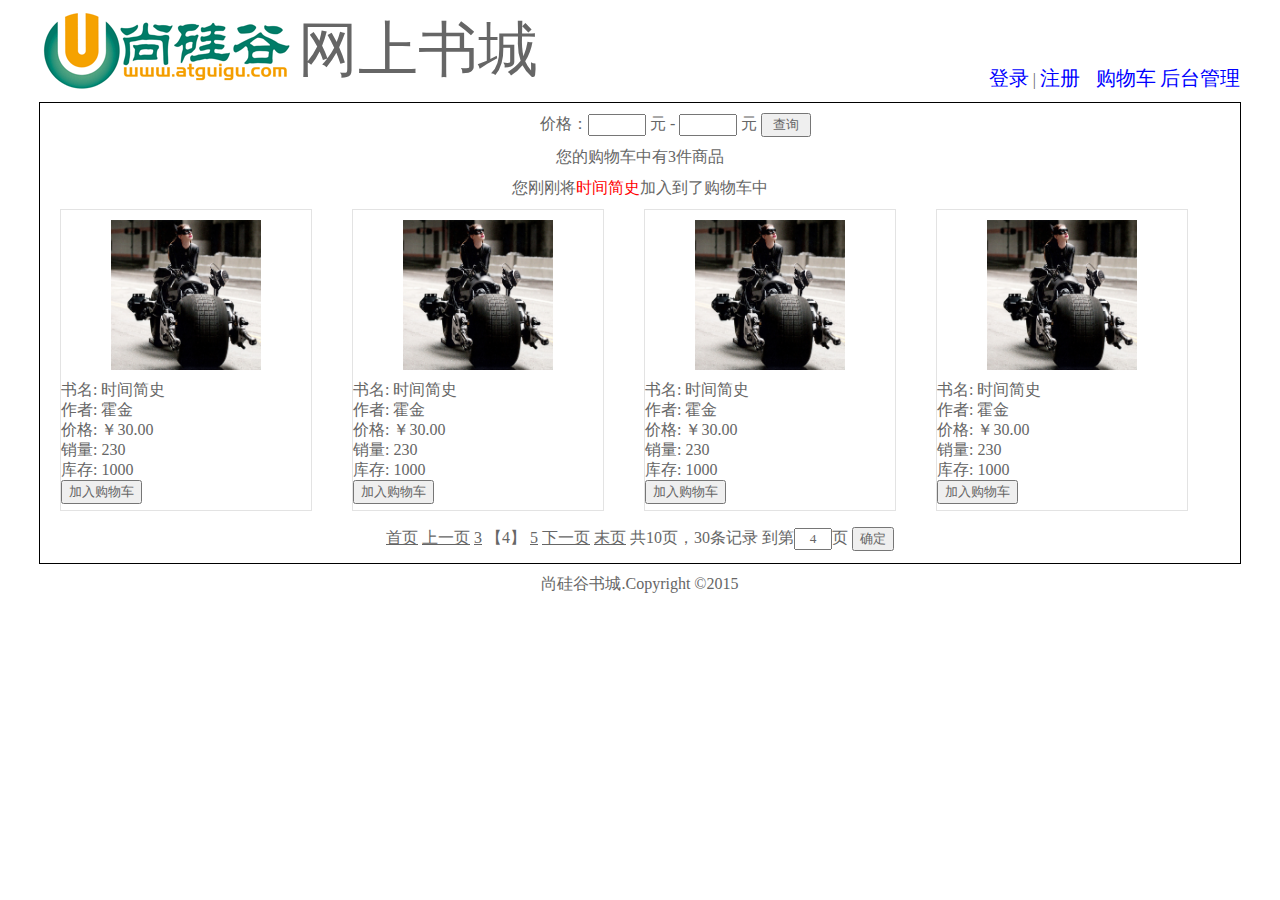
<file: bookShop/index.html>
<!DOCTYPE html>
<html>
<head>
<meta charset="UTF-8">
<title>书城首页</title>
<link type="text/css" rel="stylesheet" href="static/css/style.css" >
</head>
<body>
	
	<div id="header">
			<img class="logo_img" alt="" src="static/img/logo.gif" >
			<span class="wel_word">网上书城</span>
			<div>
				<a href="pages/user/login.html">登录</a> | 
				<a href="pages/user/regist.html">注册</a> &nbsp;&nbsp;
				<a href="pages/cart/cart.html">购物车</a>
				<a href="pages/manager/manager.html">后台管理</a>
			</div>
	</div>
	<div id="main">
		<div id="book">
			<div class="book_cond">
				<form action="" method="get">
					价格：<input id="min" type="text" name="min" value=""> 元 - 
						<input id="max" type="text" name="max" value=""> 元 
						<input type="submit" value="查询" />
				</form>
			</div>
			<div style="text-align: center">
				<span>您的购物车中有3件商品</span>
				<div>
					您刚刚将<span style="color: red">时间简史</span>加入到了购物车中
				</div>
			</div>
			<div class="b_list">
				<div class="img_div">
					<img class="book_img" alt="" src="static/img/default.jpg" />
				</div>
				<div class="book_info">
					<div class="book_name">
						<span class="sp1">书名:</span>
						<span class="sp2">时间简史</span>
					</div>
					<div class="book_author">
						<span class="sp1">作者:</span>
						<span class="sp2">霍金</span>
					</div>
					<div class="book_price">
						<span class="sp1">价格:</span>
						<span class="sp2">￥30.00</span>
					</div>
					<div class="book_sales">
						<span class="sp1">销量:</span>
						<span class="sp2">230</span>
					</div>
					<div class="book_amount">
						<span class="sp1">库存:</span>
						<span class="sp2">1000</span>
					</div>
					<div class="book_add">
						<button>加入购物车</button>
					</div>
				</div>
			</div>
			
			<div class="b_list">
				<div class="img_div">
					<img class="book_img" alt="" src="static/img/default.jpg" />
				</div>
				<div class="book_info">
					<div class="book_name">
						<span class="sp1">书名:</span>
						<span class="sp2">时间简史</span>
					</div>
					<div class="book_author">
						<span class="sp1">作者:</span>
						<span class="sp2">霍金</span>
					</div>
					<div class="book_price">
						<span class="sp1">价格:</span>
						<span class="sp2">￥30.00</span>
					</div>
					<div class="book_sales">
						<span class="sp1">销量:</span>
						<span class="sp2">230</span>
					</div>
					<div class="book_amount">
						<span class="sp1">库存:</span>
						<span class="sp2">1000</span>
					</div>
					<div class="book_add">
						<button>加入购物车</button>
					</div>
				</div>
			</div>
			
			<div class="b_list">
				<div class="img_div">
					<img class="book_img" alt="" src="static/img/default.jpg" />
				</div>
				<div class="book_info">
					<div class="book_name">
						<span class="sp1">书名:</span>
						<span class="sp2">时间简史</span>
					</div>
					<div class="book_author">
						<span class="sp1">作者:</span>
						<span class="sp2">霍金</span>
					</div>
					<div class="book_price">
						<span class="sp1">价格:</span>
						<span class="sp2">￥30.00</span>
					</div>
					<div class="book_sales">
						<span class="sp1">销量:</span>
						<span class="sp2">230</span>
					</div>
					<div class="book_amount">
						<span class="sp1">库存:</span>
						<span class="sp2">1000</span>
					</div>
					<div class="book_add">
						<button>加入购物车</button>
					</div>
				</div>
			</div>
			
			<div class="b_list">
				<div class="img_div">
					<img class="book_img" alt="" src="static/img/default.jpg" />
				</div>
				<div class="book_info">
					<div class="book_name">
						<span class="sp1">书名:</span>
						<span class="sp2">时间简史</span>
					</div>
					<div class="book_author">
						<span class="sp1">作者:</span>
						<span class="sp2">霍金</span>
					</div>
					<div class="book_price">
						<span class="sp1">价格:</span>
						<span class="sp2">￥30.00</span>
					</div>
					<div class="book_sales">
						<span class="sp1">销量:</span>
						<span class="sp2">230</span>
					</div>
					<div class="book_amount">
						<span class="sp1">库存:</span>
						<span class="sp2">1000</span>
					</div>
					<div class="book_add">
						<button>加入购物车</button>
					</div>
				</div>
			</div>
		</div>
		
		<div id="page_nav">
		<a href="#">首页</a>
		<a href="#">上一页</a>
		<a href="#">3</a>
		【4】
		<a href="#">5</a>
		<a href="#">下一页</a>
		<a href="#">末页</a>
		共10页，30条记录 到第<input value="4" name="pn" id="pn_input"/>页
		<input type="button" value="确定">
		</div>
	
	</div>
	
	<div id="bottom">
		<span>
			尚硅谷书城.Copyright &copy;2015
		</span>
	</div>
</body>
</html>
</file>
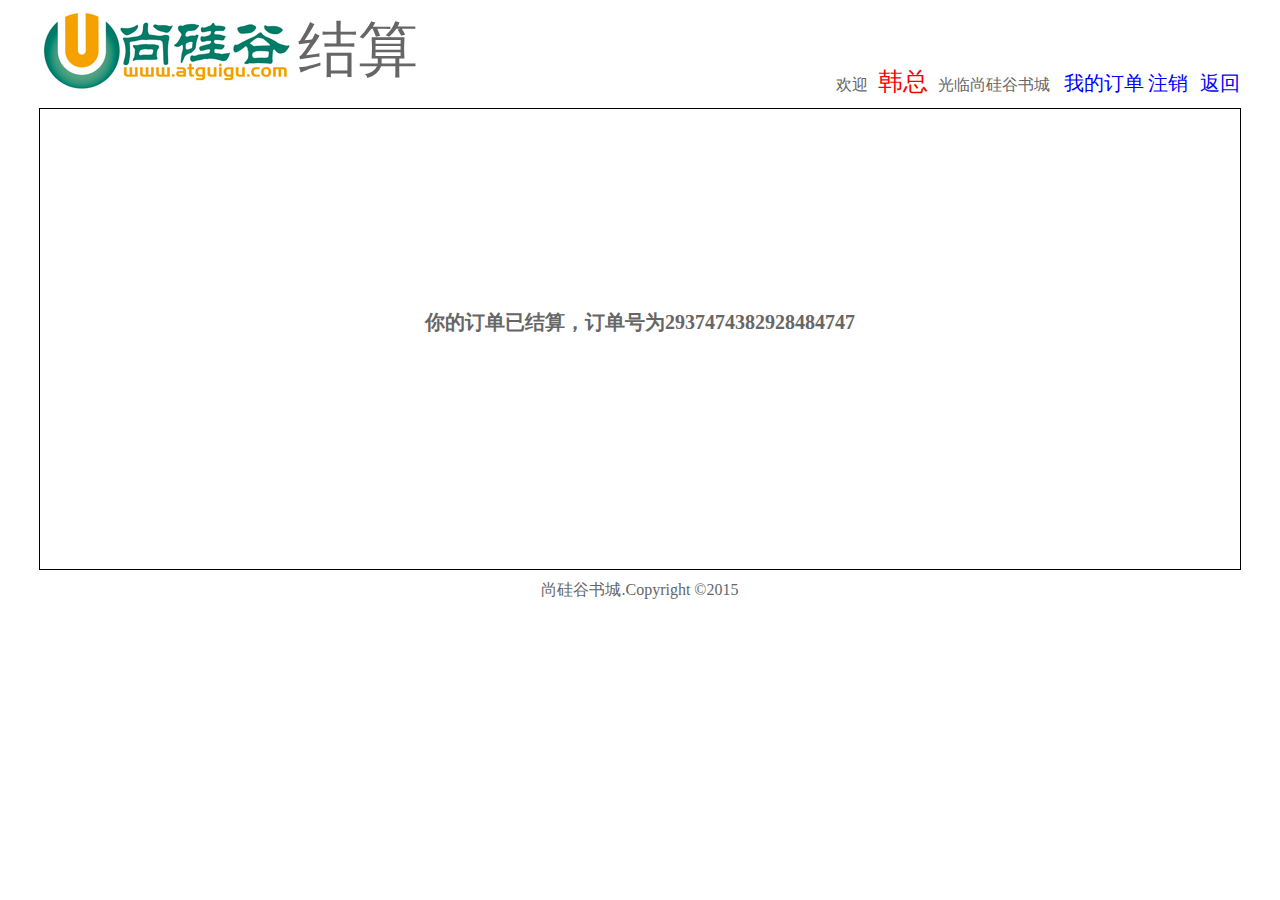
<file: bookShop/pages/cart/checkout.html>
<!DOCTYPE html>
<html>
<head>
<meta charset="UTF-8">
<title>结算页面</title>
<link type="text/css" rel="stylesheet" href="../../static/css/style.css" >
<style type="text/css">
	h1 {
		text-align: center;
		margin-top: 200px;
	}
</style>
</head>
<body>
	
	<div id="header">
			<img class="logo_img" alt="" src="../../static/img/logo.gif" >
			<span class="wel_word">结算</span>
			<div>
				<span>欢迎<span class="um_span">韩总</span>光临尚硅谷书城</span>
				<a href="../order/order.html">我的订单</a>
				<a href="../../index.html">注销</a>&nbsp;&nbsp;
				<a href="../../index.html">返回</a>
			</div>
	</div>
	
	<div id="main">
		
		<h1>你的订单已结算，订单号为2937474382928484747</h1>
		
	
	</div>
	
	<div id="bottom">
		<span>
			尚硅谷书城.Copyright &copy;2015
		</span>
	</div>
</body>
</html>
</file>
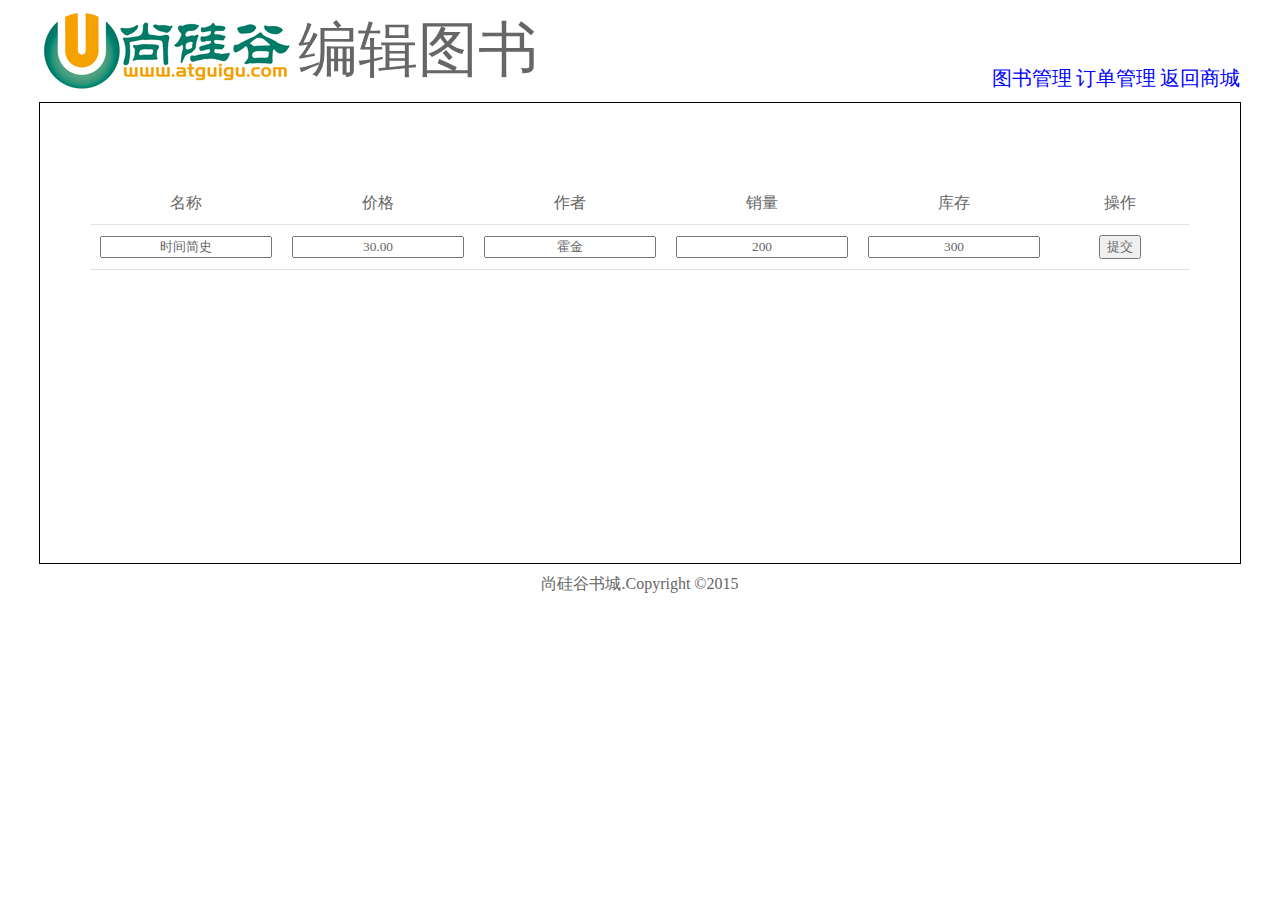
<file: bookShop/pages/manager/book_edit.html>
<!DOCTYPE html>
<html>
<head>
<meta charset="UTF-8">
<title>编辑图书</title>
<link type="text/css" rel="stylesheet" href="../../static/css/style.css" >
<style type="text/css">
	h1 {
		text-align: center;
		margin-top: 200px;
	}
	
	h1 a {
		color:red;
	}
	
	input {
		text-align: center;
	}
</style>
</head>
<body>
		<div id="header">
			<img class="logo_img" alt="" src="../../static/img/logo.gif" >
			<span class="wel_word">编辑图书</span>
			<div>
				<a href="book_manager.html">图书管理</a>
				<a href="order_manager.html">订单管理</a>
				<a href="../../index.html">返回商城</a>
			</div>
		</div>
		
		<div id="main">
			<form action="book_manager.html">
				<table>
					<tr>
						<td>名称</td>
						<td>价格</td>
						<td>作者</td>
						<td>销量</td>
						<td>库存</td>
						<td colspan="2">操作</td>
					</tr>		
					<tr>
						<td><input name="book_name" type="text" value="时间简史"/></td>
						<td><input name="book_price" type="text" value="30.00"/></td>
						<td><input name="book_author" type="text" value="霍金"/></td>
						<td><input name="book_sales" type="text" value="200"/></td>
						<td><input name="book_stock" type="text" value="300"/></td>
						<td><input type="submit" value="提交"/></td>
					</tr>	
				</table>
			</form>
			
	
		</div>
		
		<div id="bottom">
			<span>
				尚硅谷书城.Copyright &copy;2015
			</span>
		</div>
</body>
</html>
</file>
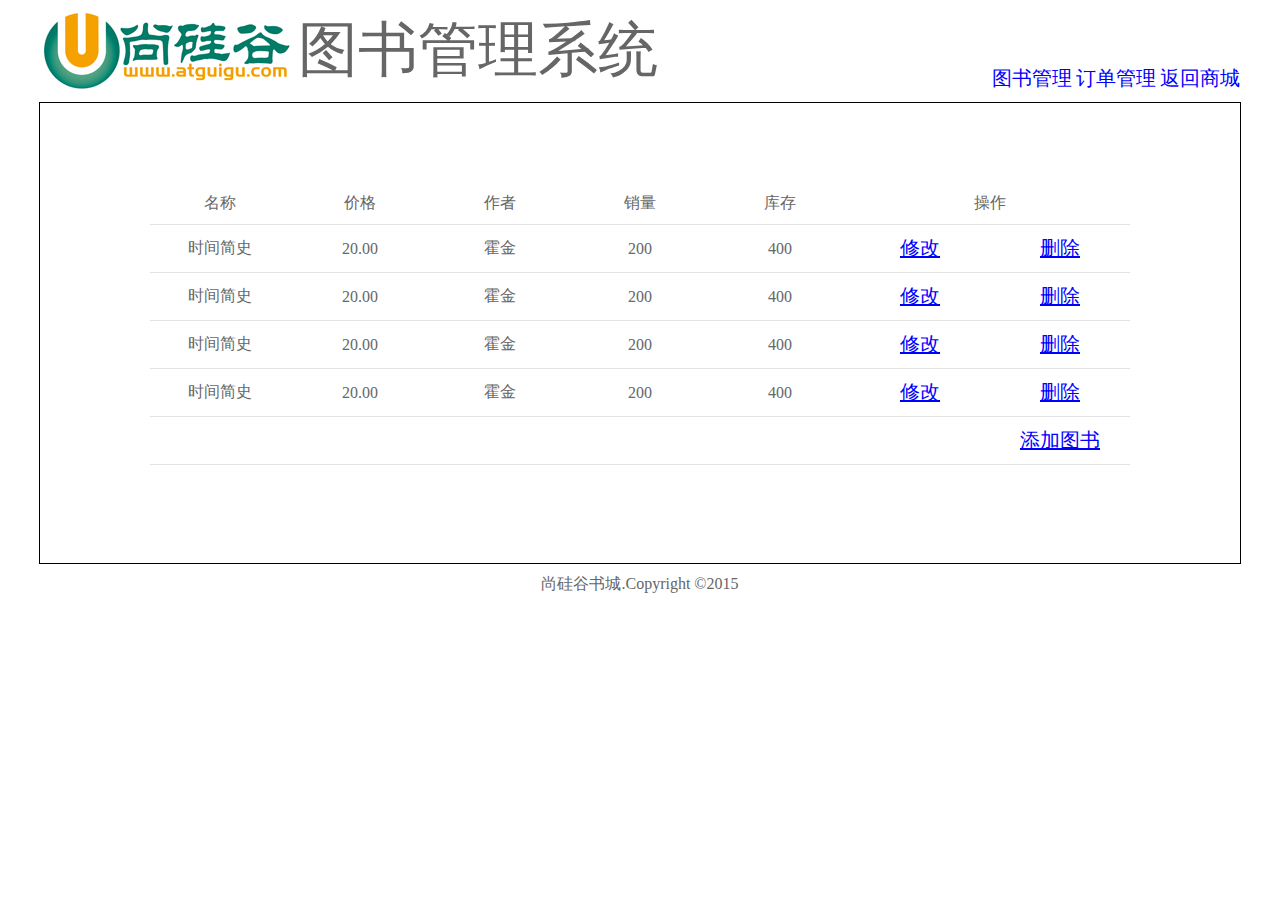
<file: bookShop/pages/manager/book_manager.html>
<!DOCTYPE html>
<html>
<head>
<meta charset="UTF-8">
<title>图书管理</title>
<link type="text/css" rel="stylesheet" href="../../static/css/style.css" >
</head>
<body>
	
	<div id="header">
			<img class="logo_img" alt="" src="../../static/img/logo.gif" >
			<span class="wel_word">图书管理系统</span>
			<div>
				<a href="book_manager.html">图书管理</a>
				<a href="order_manager.html">订单管理</a>
				<a href="../../index.html">返回商城</a>
			</div>
	</div>
	
	<div id="main">
		<table>
			<tr>
				<td>名称</td>
				<td>价格</td>
				<td>作者</td>
				<td>销量</td>
				<td>库存</td>
				<td colspan="2">操作</td>
			</tr>		
			<tr>
				<td>时间简史</td>
				<td>20.00</td>
				<td>霍金</td>
				<td>200</td>
				<td>400</td>
				<td><a href="book_edit.html">修改</a></td>
				<td><a href="#">删除</a></td>
			</tr>	
			
			<tr>
				<td>时间简史</td>
				<td>20.00</td>
				<td>霍金</td>
				<td>200</td>
				<td>400</td>
				<td><a href="book_edit.html">修改</a></td>
				<td><a href="#">删除</a></td>
			</tr>	
			
			<tr>
				<td>时间简史</td>
				<td>20.00</td>
				<td>霍金</td>
				<td>200</td>
				<td>400</td>
				<td><a href="book_edit.html">修改</a></td>
				<td><a href="#">删除</a></td>
			</tr>	
			
			<tr>
				<td>时间简史</td>
				<td>20.00</td>
				<td>霍金</td>
				<td>200</td>
				<td>400</td>
				<td><a href="book_edit.html">修改</a></td>
				<td><a href="#">删除</a></td>
			</tr>	
			
			<tr>
				<td></td>
				<td></td>
				<td></td>
				<td></td>
				<td></td>
				<td></td>
				<td><a href="book_edit.html">添加图书</a></td>
			</tr>	
		</table>
	</div>
	
	<div id="bottom">
		<span>
			尚硅谷书城.Copyright &copy;2015
		</span>
	</div>
</body>
</html>
</file>
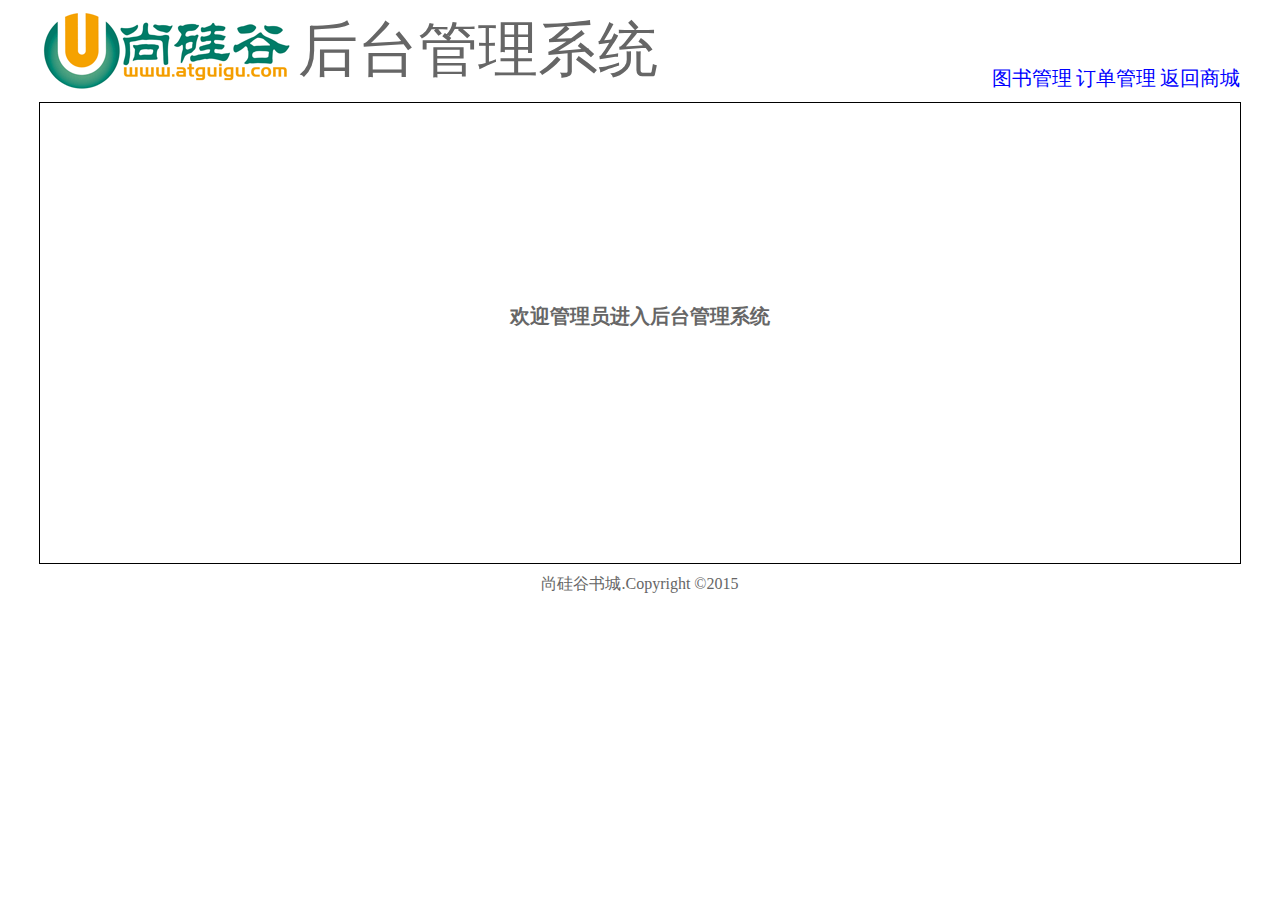
<file: bookShop/pages/manager/manager.html>
<!DOCTYPE html>
<html>
<head>
<meta charset="UTF-8">
<title>后台管理</title>
<link type="text/css" rel="stylesheet" href="../../static/css/style.css" >
<style type="text/css">
	h1 {
		text-align: center;
		margin-top: 200px;
	}
</style>
</head>
<body>
	
	<div id="header">
			<img class="logo_img" alt="" src="../../static/img/logo.gif" >
			<span class="wel_word">后台管理系统</span>
			<div>
				<a href="book_manager.html">图书管理</a>
				<a href="order_manager.html">订单管理</a>
				<a href="../../index.html">返回商城</a>
			</div>
	</div>
	
	<div id="main">
		<h1>欢迎管理员进入后台管理系统</h1>
	</div>
	
	<div id="bottom">
		<span>
			尚硅谷书城.Copyright &copy;2015
		</span>
	</div>
</body>
</html>
</file>
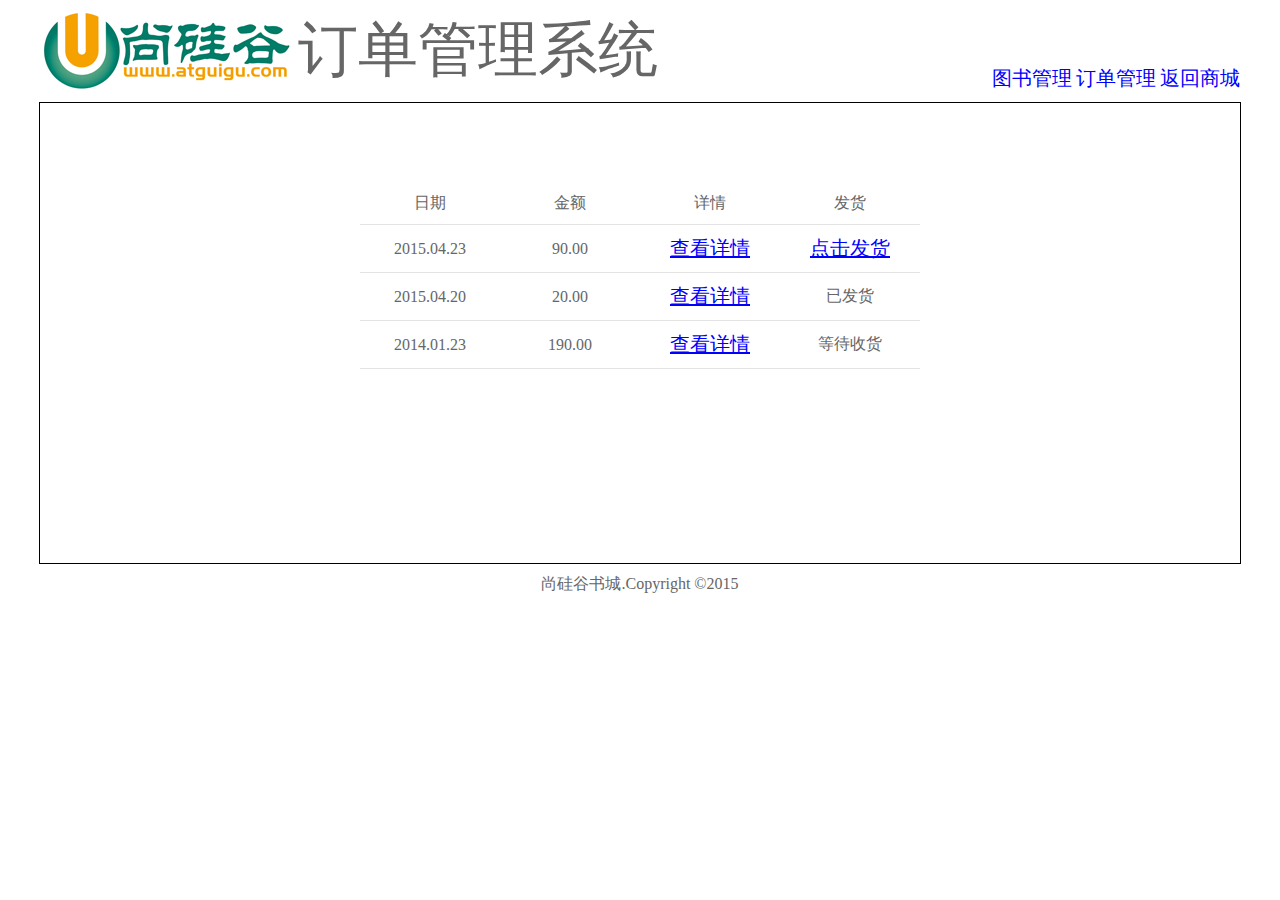
<file: bookShop/pages/manager/order_manager.html>
<!DOCTYPE html>
<html>
<head>
<meta charset="UTF-8">
<title>订单管理</title>
<link type="text/css" rel="stylesheet" href="../../static/css/style.css" >
</head>
<body>
	
	<div id="header">
			<img class="logo_img" alt="" src="../../static/img/logo.gif" >
			<span class="wel_word">订单管理系统</span>
			<div>
				<a href="book_manager.html">图书管理</a>
				<a href="order_manager.html">订单管理</a>
				<a href="../../index.html">返回商城</a>
			</div>
	</div>
	
	<div id="main">
		<table>
			<tr>
				<td>日期</td>
				<td>金额</td>
				<td>详情</td>
				<td>发货</td>
				
			</tr>		
			<tr>
				<td>2015.04.23</td>
				<td>90.00</td>
				<td><a href="#">查看详情</a></td>
				<td><a href="#">点击发货</a></td>
			</tr>	
			
			<tr>
				<td>2015.04.20</td>
				<td>20.00</td>
				<td><a href="#">查看详情</a></td>
				<td>已发货</td>
			</tr>	
			
			<tr>
				<td>2014.01.23</td>
				<td>190.00</td>
				<td><a href="#">查看详情</a></td>
				<td>等待收货</td>
			</tr>		
		</table>
	</div>
	
	<div id="bottom">
		<span>
			尚硅谷书城.Copyright &copy;2015
		</span>
	</div>
</body>
</html>
</file>
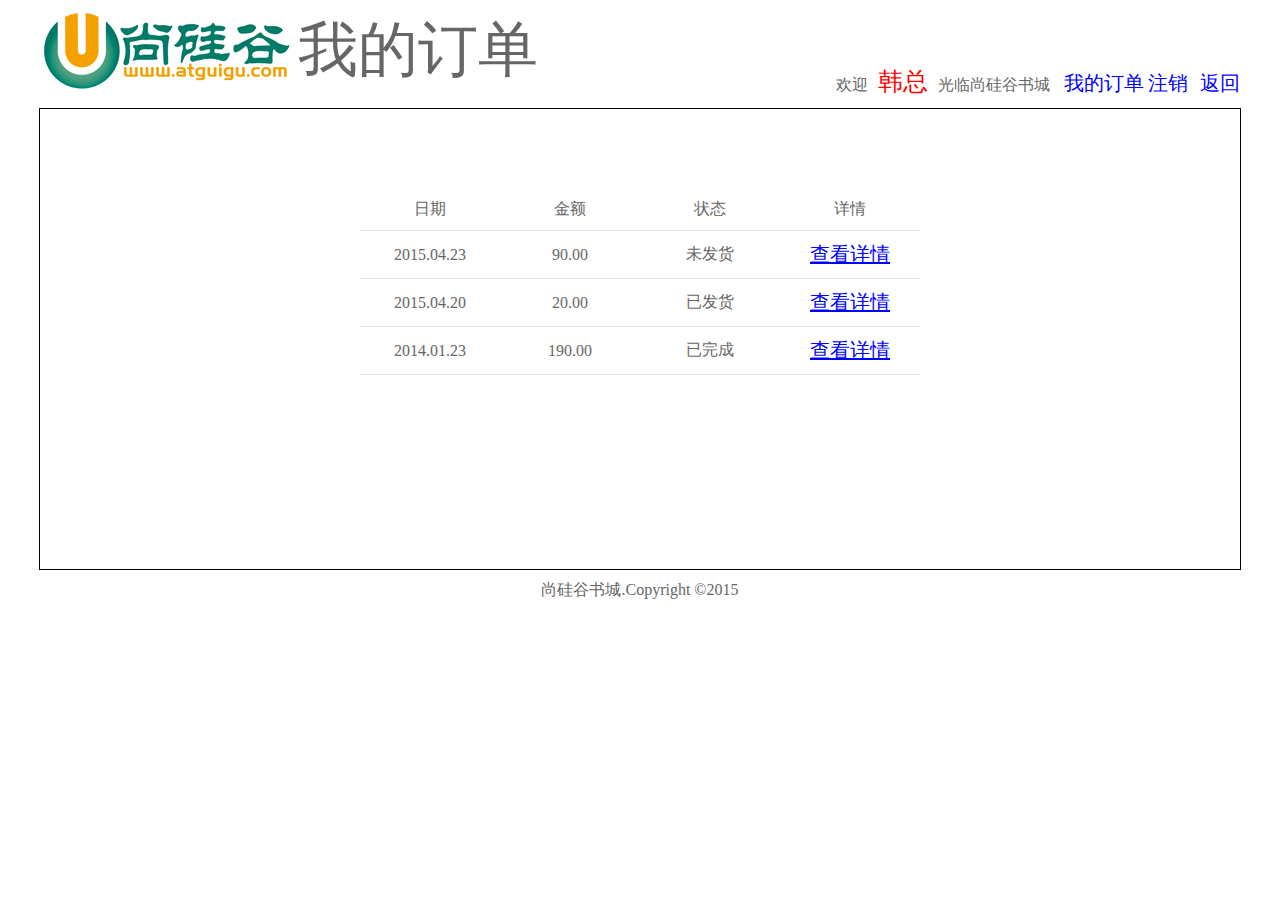
<file: bookShop/pages/order/order.html>
<!DOCTYPE html>
<html>
<head>
<meta charset="UTF-8">
<title>我的订单</title>
<link type="text/css" rel="stylesheet" href="../../static/css/style.css" >
<style type="text/css">
	h1 {
		text-align: center;
		margin-top: 200px;
	}
</style>
</head>
<body>
	
	<div id="header">
			<img class="logo_img" alt="" src="../../static/img/logo.gif" >
			<span class="wel_word">我的订单</span>
			<div>
				<span>欢迎<span class="um_span">韩总</span>光临尚硅谷书城</span>
				<a href="../order/order.html">我的订单</a>
				<a href="../../index.html">注销</a>&nbsp;&nbsp;
				<a href="../../index.html">返回</a>
			</div>
	</div>
	
	<div id="main">
		
		<table>
			<tr>
				<td>日期</td>
				<td>金额</td>
				<td>状态</td>
				<td>详情</td>
			</tr>		
			<tr>
				<td>2015.04.23</td>
				<td>90.00</td>
				<td>未发货</td>
				<td><a href="#">查看详情</a></td>
			</tr>	
			
			<tr>
				<td>2015.04.20</td>
				<td>20.00</td>
				<td>已发货</td>
				<td><a href="#">查看详情</a></td>
			</tr>	
			
			<tr>
				<td>2014.01.23</td>
				<td>190.00</td>
				<td>已完成</td>
				<td><a href="#">查看详情</a></td>
			</tr>		
		</table>
		
	
	</div>
	
	<div id="bottom">
		<span>
			尚硅谷书城.Copyright &copy;2015
		</span>
	</div>
</body>
</html>
</file>
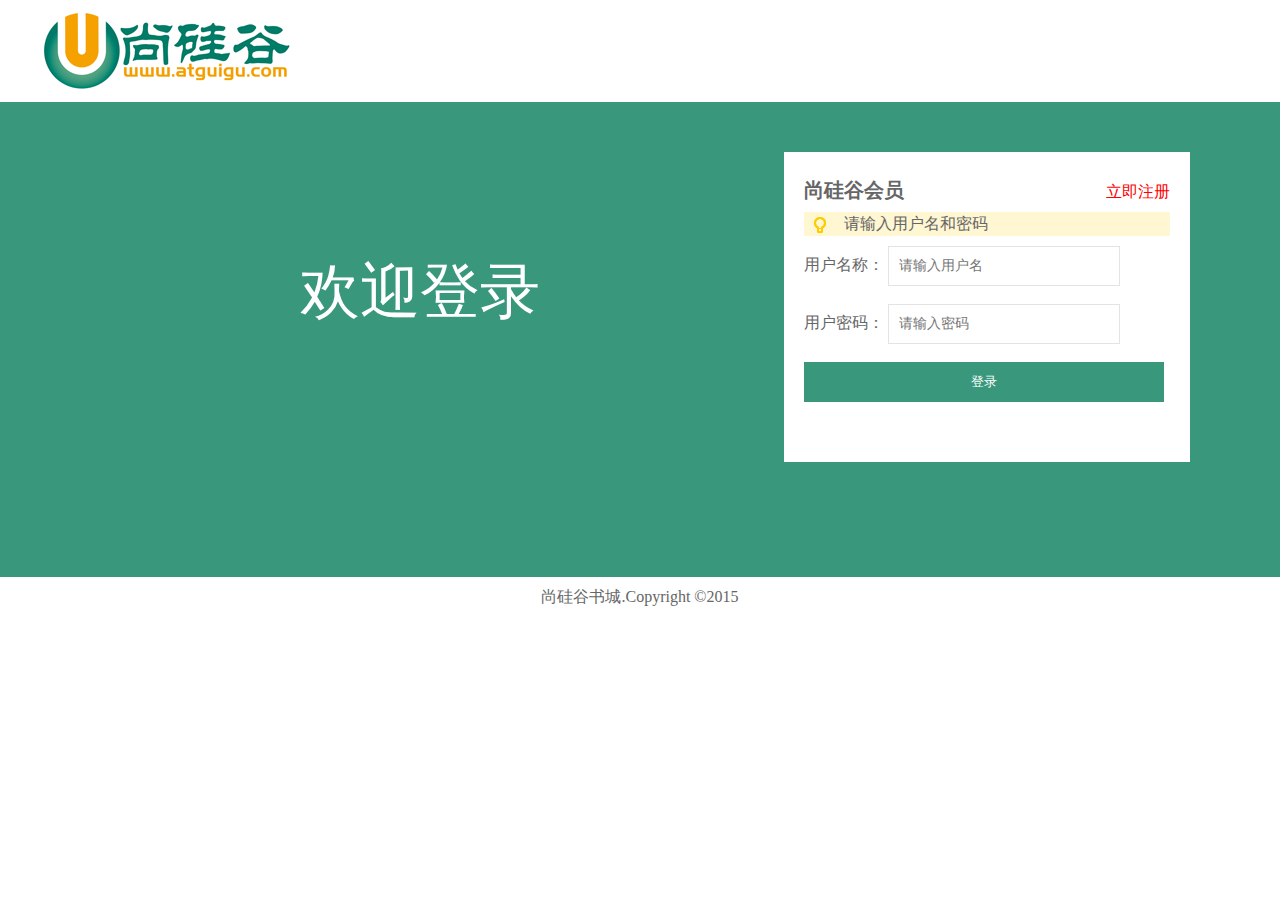
<file: bookShop/pages/user/login.html>
<!DOCTYPE html>
<html>
<head>
<meta charset="UTF-8">
<title>尚硅谷会员登录页面</title>
<link type="text/css" rel="stylesheet" href="../../static/css/style.css" >
</head>
<body>
		<div id="login_header">
			<img class="logo_img" alt="" src="../../static/img/logo.gif" >
		</div>
		
			<div class="login_banner">
			
				<div id="l_content">
					<span class="login_word">欢迎登录</span>
				</div>
				
				<div id="content">
					<div class="login_form">
						<div class="login_box">
							<div class="tit">
								<h1>尚硅谷会员</h1>
								<a href="regist.html">立即注册</a>
							</div>
							<div class="msg_cont">
								<b></b>
								<span class="errorMsg">请输入用户名和密码</span>
							</div>
							<div class="form">
								<form action="login_success.html">
									<label>用户名称：</label>
									<input class="itxt" type="text" placeholder="请输入用户名" autocomplete="off" tabindex="1" name="username" />
									<br />
									<br />
									<label>用户密码：</label>
									<input class="itxt" type="password" placeholder="请输入密码" autocomplete="off" tabindex="1" name="password" />
									<br />
									<br />
									<input type="submit" value="登录" id="sub_btn" />
								</form>
							</div>
							
						</div>
					</div>
				</div>
			</div>
		<div id="bottom">
			<span>
				尚硅谷书城.Copyright &copy;2015
			</span>
		</div>
</body>
</html>
</file>
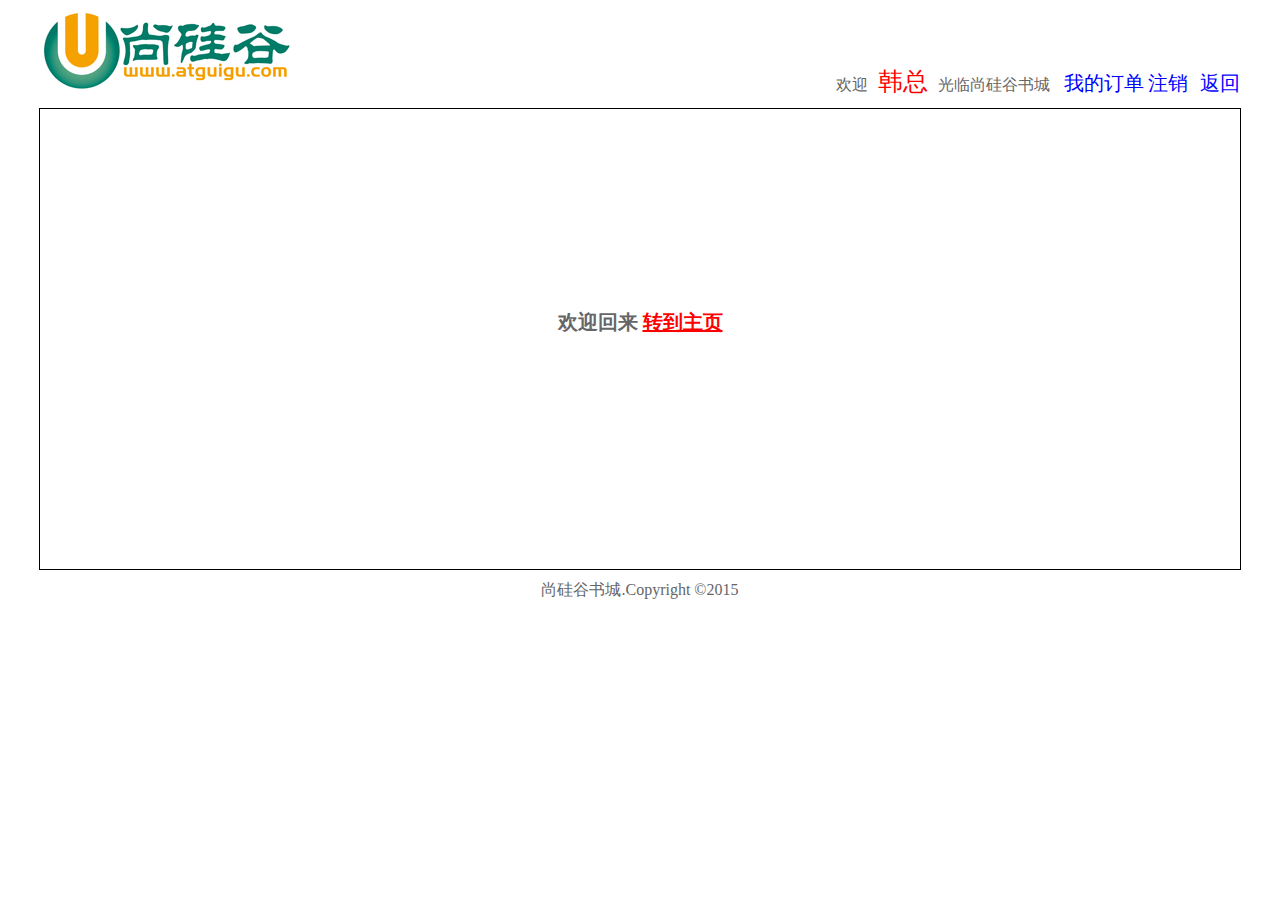
<file: bookShop/pages/user/login_success.html>
<!DOCTYPE html>
<html>
<head>
<meta charset="UTF-8">
<title>尚硅谷会员注册页面</title>
<link type="text/css" rel="stylesheet" href="../../static/css/style.css" >
<style type="text/css">
	h1 {
		text-align: center;
		margin-top: 200px;
	}
	
	h1 a {
		color:red;
	}
</style>
</head>
<body>
		<div id="header">
				<img class="logo_img" alt="" src="../../static/img/logo.gif" >
				<div>
					<span>欢迎<span class="um_span">韩总</span>光临尚硅谷书城</span>
					<a href="../order/order.html">我的订单</a>
					<a href="../../index.html">注销</a>&nbsp;&nbsp;
					<a href="../../index.html">返回</a>
				</div>
		</div>
		
		<div id="main">
		
			<h1>欢迎回来 <a href="../../index.html">转到主页</a></h1>
	
		</div>
		
		<div id="bottom">
			<span>
				尚硅谷书城.Copyright &copy;2015
			</span>
		</div>
</body>
</html>
</file>
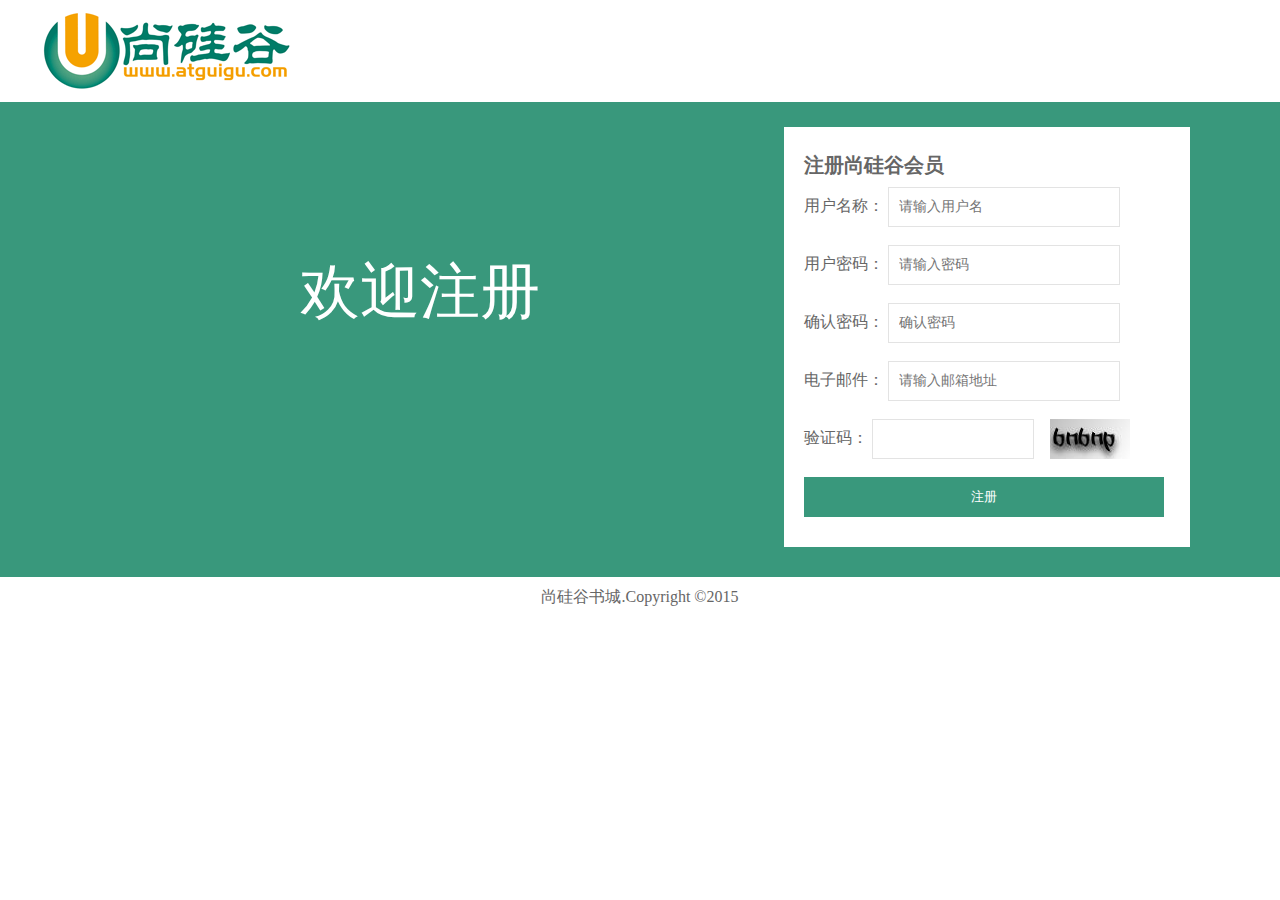
<file: bookShop/pages/user/regist.html>
<!DOCTYPE html>
<html>
<head>
<meta charset="UTF-8">
<title>尚硅谷会员注册页面</title>
<link type="text/css" rel="stylesheet" href="../../static/css/style.css" >
<script type="text/javascript" src="../../static/script/jquery-1.7.2.js"></script>
<script type="text/javascript">

	// 加载完成后
	$(function(){
		// 绑定注册按钮点击事件
		$("#sub_btn").click(function(){
			// 验证用户名：必须由字母，数字下划线组成，并且长度为 5 到 12 位
			// 1.获取用户名输入框
			var username = $("#username").val();
			// 2.创建用户名正则表达式
			var usernamePatt = /^\w{5,12}$/;
			// 3.使用test方法验证
			if(!usernamePatt.test(username)) {
				// 4.获取错误提示框，显示错误信息
				$(".errorMsg").text("用户名格式有误");
				return false;
			}

			// 验证密码：必须由字母，数字下划线组成，并且长度为 5 到 12 位
			// 1.获取密码输入框
			var password = $("#password").val();
			// 2.创建密码正则表达式
			var pwdPatt = /^\w{5,12}$/;
			// 3.使用test方法验证
			if(!pwdPatt.test(password)){
				// 4.获取错误提示框，显示错误信息
				$(".errorMsg").text("密码格式有误");
				return false;
			}

			// 验证确认密码：和密码相同
			// 1.获取密码输入框
			var password = $("#password").val();
			// 2.获取确认密码输入框
			var repwd = $("#repwd").val();
			// 3.判断是否相等
			if(!(password == repwd)){
				// 4.获取错误提示框，显示错误信息
				$(".errorMsg").text("确认密码不一致");
				return false;
			}

			// 邮箱验证：xxxxx@xxx.com
			// 1.获取邮箱输入框
			var email = $("#email").val();
			// 2.创建邮箱正则表达式
			var emailPatt = /^[a-z\d]+(\.[a-z\d]+)*@([\da-z](-[\da-z])?)+(\.{1,2}[a-z]+)+$/;
			// 3.使用test方法验证
			if(!emailPatt.test(email)){
				// 4.获取错误提示框，显示错误信息
				$(".errorMsg").text("邮箱格式有误");
				return false;
			}

			// 验证码：现在只需要验证用户已输入。因为还没讲到服务器。验证码生成。
			// 1.获取验证码输入框
			var code = $("#code").val();
			// 去掉验证码前后空格
			code = $.trim(code);
			// 2.判空
			if (code == null || code == ""){
				// 3.获取错误提示框，显示错误信息
				$(".errorMsg").text("验证码有误");
				return false;
			}


			// 全部验证正确后，错误提示信息清除
			$(".errorMsg").text("");
		});
	});
</script>
<style type="text/css">
	.login_form{
		height:420px;
		margin-top: 25px;
	}
	
</style>
</head>
<body>
		<div id="login_header">
			<img class="logo_img" alt="" src="../../static/img/logo.gif" >
		</div>
		
			<div class="login_banner">
			
				<div id="l_content">
					<span class="login_word">欢迎注册</span>
				</div>
				
				<div id="content">
					<div class="login_form">
						<div class="login_box">
							<div class="tit">
								<h1>注册尚硅谷会员</h1>
								<span class="errorMsg"></span>
							</div>
							<div class="form">
								<form action="regist_success.html">
									<label>用户名称：</label>
									<input class="itxt" type="text" placeholder="请输入用户名" autocomplete="off" tabindex="1" name="username" id="username" />
									<br />
									<br />
									<label>用户密码：</label>
									<input class="itxt" type="password" placeholder="请输入密码" autocomplete="off" tabindex="1" name="password" id="password" />
									<br />
									<br />
									<label>确认密码：</label>
									<input class="itxt" type="password" placeholder="确认密码" autocomplete="off" tabindex="1" name="repwd" id="repwd" />
									<br />
									<br />
									<label>电子邮件：</label>
									<input class="itxt" type="text" placeholder="请输入邮箱地址" autocomplete="off" tabindex="1" name="email" id="email" />
									<br />
									<br />
									<label>验证码：</label>
									<input class="itxt" type="text" style="width: 150px;" id="code"/>
									<img alt="" src="../../static/img/code.bmp" style="float: right; margin-right: 40px">									
									<br />
									<br />
									<input type="submit" value="注册" id="sub_btn" />
									
								</form>
							</div>
							
						</div>
					</div>
				</div>
			</div>
		<div id="bottom">
			<span>
				尚硅谷书城.Copyright &copy;2015
			</span>
		</div>
</body>
</html>
</file>
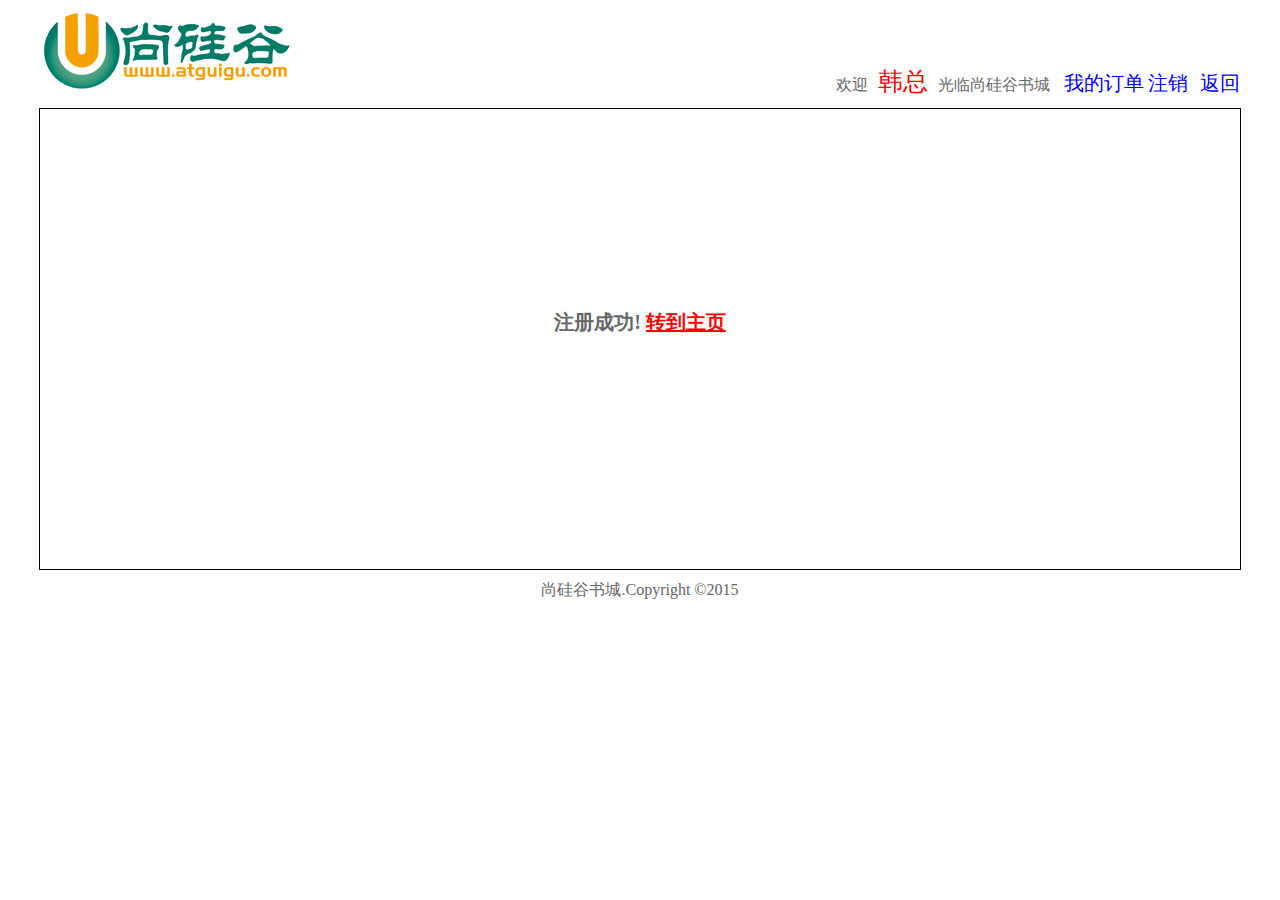
<file: bookShop/pages/user/regist_success.html>
<!DOCTYPE html>
<html>
<head>
<meta charset="UTF-8">
<title>尚硅谷会员注册页面</title>
<link type="text/css" rel="stylesheet" href="../../static/css/style.css" >
<style type="text/css">
	h1 {
		text-align: center;
		margin-top: 200px;
	}
	
	h1 a {
		color:red;
	}
</style>
</head>
<body>
		<div id="header">
				<img class="logo_img" alt="" src="../../static/img/logo.gif" >
				<span class="wel_word"></span>
				<div>
					<span>欢迎<span class="um_span">韩总</span>光临尚硅谷书城</span>
					<a href="../order/order.html">我的订单</a>
					<a href="../../index.html">注销</a>&nbsp;&nbsp;
					<a href="../../index.html">返回</a>
				</div>
		</div>
		
		<div id="main">
		
			<h1>注册成功! <a href="../../index.html">转到主页</a></h1>
	
		</div>
		
		<div id="bottom">
			<span>
				尚硅谷书城.Copyright &copy;2015
			</span>
		</div>
</body>
</html>
</file>
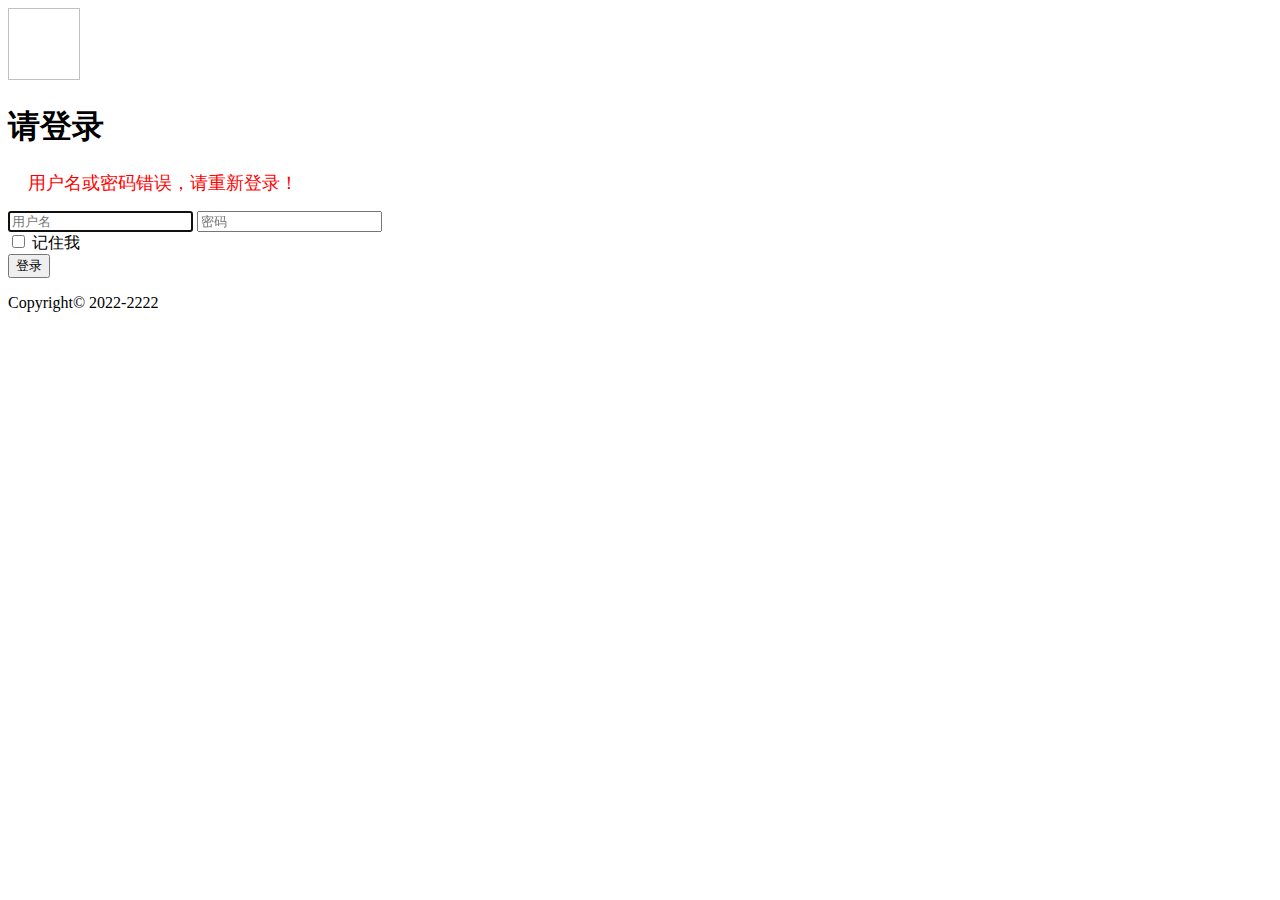
<file: OTAKU_music/src/main/resources/templates/login/login.html>
<!DOCTYPE html>
<html xmlns="http://www.w3.org/1999/xhtml" xmlns:th="http://www.thymeleaf.org">
<head>
    <meta http-equiv="Content-Type" content="text/html; charset=UTF-8">
    <title>用户登录界面</title>
    <link th:href="@{/css/bootstrap.min.css}" rel="stylesheet">
    <link th:href="@{/css/signin.css}" rel="stylesheet">
</head>
<body class="text-center">
    <form class="form-signin" th:action="@{/userLogin}" th:method="post" >
        <img class="mb-4" th:src="@{/image/logo.png}" width="72px" height="72px">
        <h1 class="h3 mb-3 font-weight-normal">请登录</h1>
        <!-- 用户登录错误信息提示框 -->
        <div th:if="${param.error}" style="color: red;height: 40px;text-align: left;font-size: 1.1em">
            <img th:src="@{/image/x.png}" width="20px">用户名或密码错误，请重新登录！
        </div>
        <input type="text" name="name" class="form-control" placeholder="用户名" required="" autofocus="">
        <input type="password" name="pwd" class="form-control" placeholder="密码" required="">
        <div class="checkbox mb-3">
            <label>
                <input type="checkbox" name="remember-me"> 记住我
            </label>
        </div>
        <button class="btn btn-lg btn-primary btn-block" type="submit" >登录</button>
        <p class="mt-5 mb-3 text-muted">Copyright© 2022-2222</p>
    </form>
</body>
</html>
</file>
<file: bookShop/static/css/style.css>
@CHARSET "UTF-8";

body {
	overflow: hidden;
}

* {
	margin: 0;
	font-family:"Microsoft Yahei";
	color: #666;
}

div{
	margin: auto;
	margin-bottom: 10px;
	margin-top: 10px;
	
}

#header {
	height: 82px;
	width: 1200px;
}

#main {
	height: 460px;
	width: 1200px;
	border: 1px black solid;
	overflow: auto;
}

#bottom {
	height: 30px;
	width: 1200px;
	text-align: center;
}

#book{
	width: 100%;
	height: 90%;
	margin: auto;
	
}

.b_list{
	height:300px;
	width:250px;
	margin: 20px;
	float: left;
	margin-top:0px;
	margin-bottom:0px;
	border: 1px #e3e3e3 solid;
}

#page_nav{
	width: 100%;
	height: 10px;
	margin: auto;
	
	text-align: center;
}

#pn_input {
	width: 30px;
	text-align: center;
}

.img_div{
	height: 150px;
	text-align: center;
}

.book_img {
	height:150px;
	width:150px;
}

.book_info {
	
	text-align: center;
}

.book_info div{
	height: 10px;
	width: 300px;
	text-align: left;
}

.wel_word{
	font-size: 60px;
	float: left;
}

.logo_img{
	float: left;
}

#header div a {
	text-decoration: none;
	font-size: 20px;
}

#header div{
	float: right;
	margin-top: 55px;
}

.book_cond{
	margin-left: 500px;
}

.book_cond input{
	width: 50px;
	text-align: center;
}


/*登录页面CSS样式  */

#login_header{
	height: 82px;
	width: 1200px;
}

.login_banner{
	height:475px;
	background-color: #39987c;
}

.login_form{
	height:310px;
	width:406px;
	float: right;
	margin-right:50px;
	margin-top: 50px;
	background-color: #fff;
}

#content {
	height: 475px;
	width: 1200px;
}

.login_box{
	margin: 20px;
	height: 260px;
	width: 366px;
}

h1 {
	font-size: 20px;
}
.msg_cont{
	background: none repeat scroll 0 0 #fff6d2;
    border: 1px solid #ffe57d;
    color: #666;
    height: 18px;
    line-height: 18px;
    padding: 3px 10px 3px 40px;
    position: relative;
    border: none;
}

.msg_cont b {
	background: url("../img/pwd-icons-new.png") no-repeat scroll -104px -22px rgba(0, 0, 0, 0);
    display: block;
    height: 17px;
    left: 10px;
    margin-top: -8px;
    overflow: hidden;
    position: absolute;
    top: 50%;
    width: 16px;
}

.form .itxt {
    border: 0 none;
    float: none;
    font-family: "宋体";
    font-size: 14px;
    height: 18px;
    line-height: 18px;
    overflow: hidden;
    padding: 10px 0 10px 10px;
    width: 220px;
    border: 1px #e3e3e3 solid;
}

#sub_btn{
	background-color: #39987c;
	border: none;
	color: #fff;
	width: 360px;
	height: 40px;
}

#l_content {
	float: left;
	margin-top: 150px;
	margin-left: 300px;
}

#l_content span {
	font-size: 60px;
	color: white;
}

.tit h1 {
	float: left;
	margin-top: 5px;
}

.tit a {
	float: right;
	margin-left: 10px;
	margin-top: 10px;
	color: red;
	text-decoration: none;
}

.tit .errorMsg {
	float: right;
	margin-left: 10px;
	margin-top: 10px;
	color: red;
}

.tit {
	height: 30px;
}
/*购物车*/
#main table{
	margin: auto;
	margin-top: 80px; 
	border-collapse: collapse;
}

#main table td{
	width: 120px;
	text-align:center;
	border-bottom: 1px #e3e3e3 solid;
	padding: 10px;
}

.cart_info{
	width: 700px;
	text-align: right;
}

.cart_span {
	margin-left: 20px;
}

.cart_span span{
	color: red;
	font-size: 20px;
	margin: 10px;
}

.cart_span a , td a{
	font-size: 20px;
	color: blue;
}

#header div span {
	margin: 10px;
}

#header div .um_span{
	color: red;
	font-size: 25px;
	margin: 10px;
}

#header div a {
	color: blue;
}
</file>
